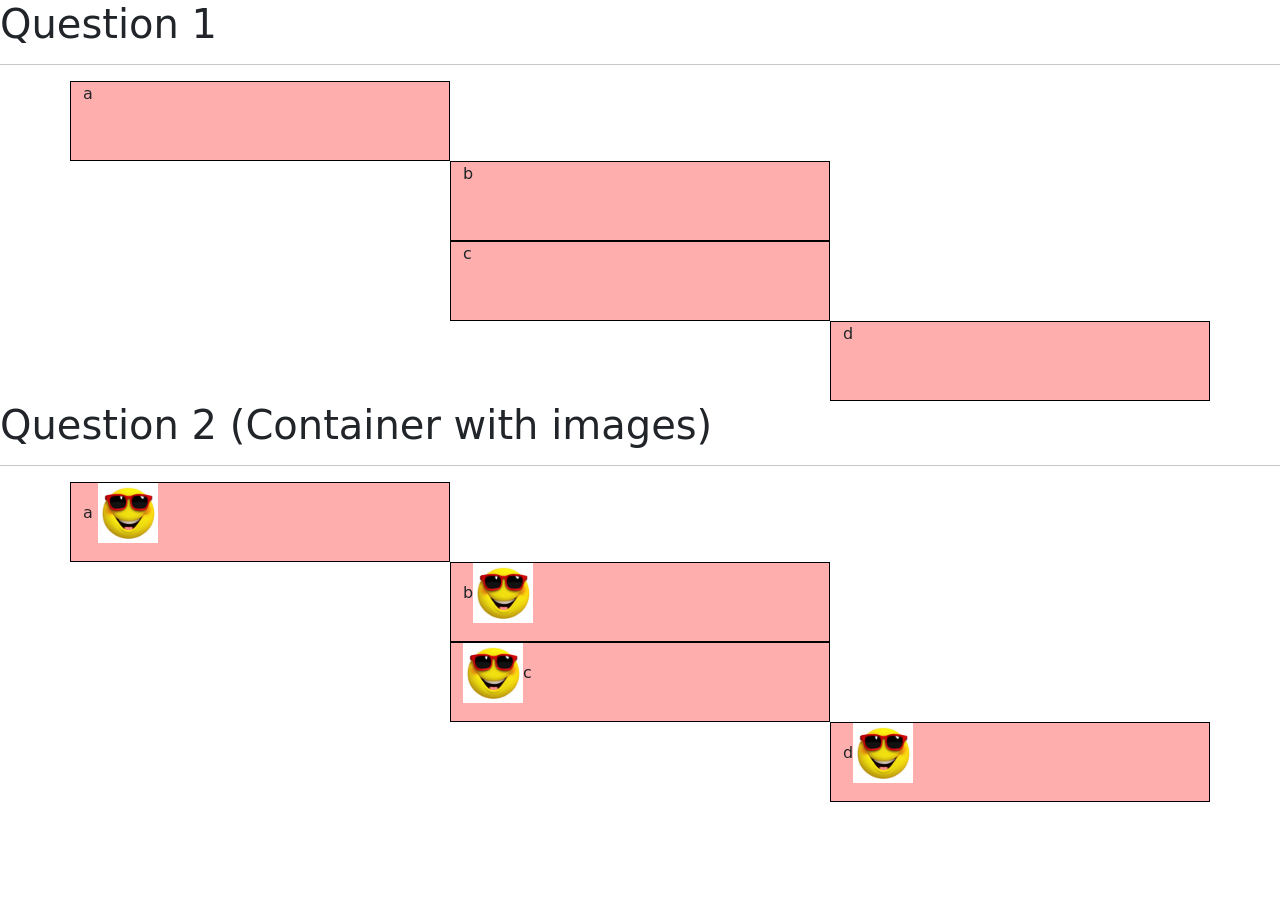
<file: Feb23HandsOn/index.html>
<!DOCTYPE html>
<html lang="en" dir="ltr">

<head>
  <meta charset="utf-8">
  <title>
  </title>
  <link href="https://cdn.jsdelivr.net/npm/bootstrap@5.1.3/dist/css/bootstrap.min.css" rel="stylesheet" integrity="sha384-1BmE4kWBq78iYhFldvKuhfTAU6auU8tT94WrHftjDbrCEXSU1oBoqyl2QvZ6jIW3" crossorigin="anonymous">
  <script src="https://cdn.jsdelivr.net/npm/bootstrap@5.1.3/dist/js/bootstrap.bundle.min.js" integrity="sha384-ka7Sk0Gln4gmtz2MlQnikT1wXgYsOg+OMhuP+IlRH9sENBO0LRn5q+8nbTov4+1p" crossorigin="anonymous"></script>
  <link rel="stylesheet" href="css/style.css">
</head>

<body>

  <h1>Question 1</h1>
  <hr>
  <div class="container">
    <div class="row">
      <div class="col col-lg-4">a </div>
      <div class=" col-lg-4"></div>
      <div class=" col-lg-4"></div>
    </div>
  </div>
  <div class="container">
    <div class="row">
      <div class=" col-lg-4"></div>
      <div class="col col-lg-4">b</div>
      <div class="  col-lg-4"></div>
    </div>
  </div>
  <div class="container">
    <div class="row">
      <div class=" col-lg-4"></div>
      <div class="col col-lg-4">c</div>
      <div class="  col-lg-4"></div>
    </div>
  </div>
  <div class="container">
    <div class="row">
      <div class=" col-lg-4"> </div>
      <div class=" col-lg-4"></div>
      <div class=" col col-lg-4">d</div>
    </div>
  </div>


 
  <h1>Question 2 (Container with images)</h1>
  <hr>

  <div class="container">
    <div class="row">
      <div class="col col-lg-4">
        a <img src="images/images.png" alt="">
      </div>
      <div class=" col-lg-4"></div>
      <div class=" col-lg-4"></div>
    </div>
  </div>
  <div class="container">
    <div class="row">
      <div class=" col-lg-4"></div>
      <div class="col col-lg-4">b<img src="images/images.png" alt=""></div>
      <div class="  col-lg-4"></div>
    </div>
  </div>
  <div class="container">
    <div class="row">
      <div class=" col-lg-4"></div>
      <div class="col col-lg-4"><img src="images/images.png" alt="">c</div>
      <div class="  col-lg-4"></div>
    </div>
  </div>
  <div class="container">
    <div class="row">
      <div class=" col-lg-4"> </div>
      <div class=" col-lg-4"></div>
      <div class=" col col-lg-4">d<img src="images/images.png" alt=""></div>
    </div>
  </div>
 
</body>

</html>
</file>
<file: Feb23HandsOn/css/style.css>
.col{
  border-color: black;
  border-style: solid;
  border-width: thin;
  height: 80px;
  background-color: #FFAEAE;
}
img{
  background-color: #FFAEAE;
  height: 60px;
}


#abc{
  /* display: inline-block; */
  height: 700px;
  width: 700px;
}

#abc1{

  height: 700px;
  width: 700px;
}
</file>
